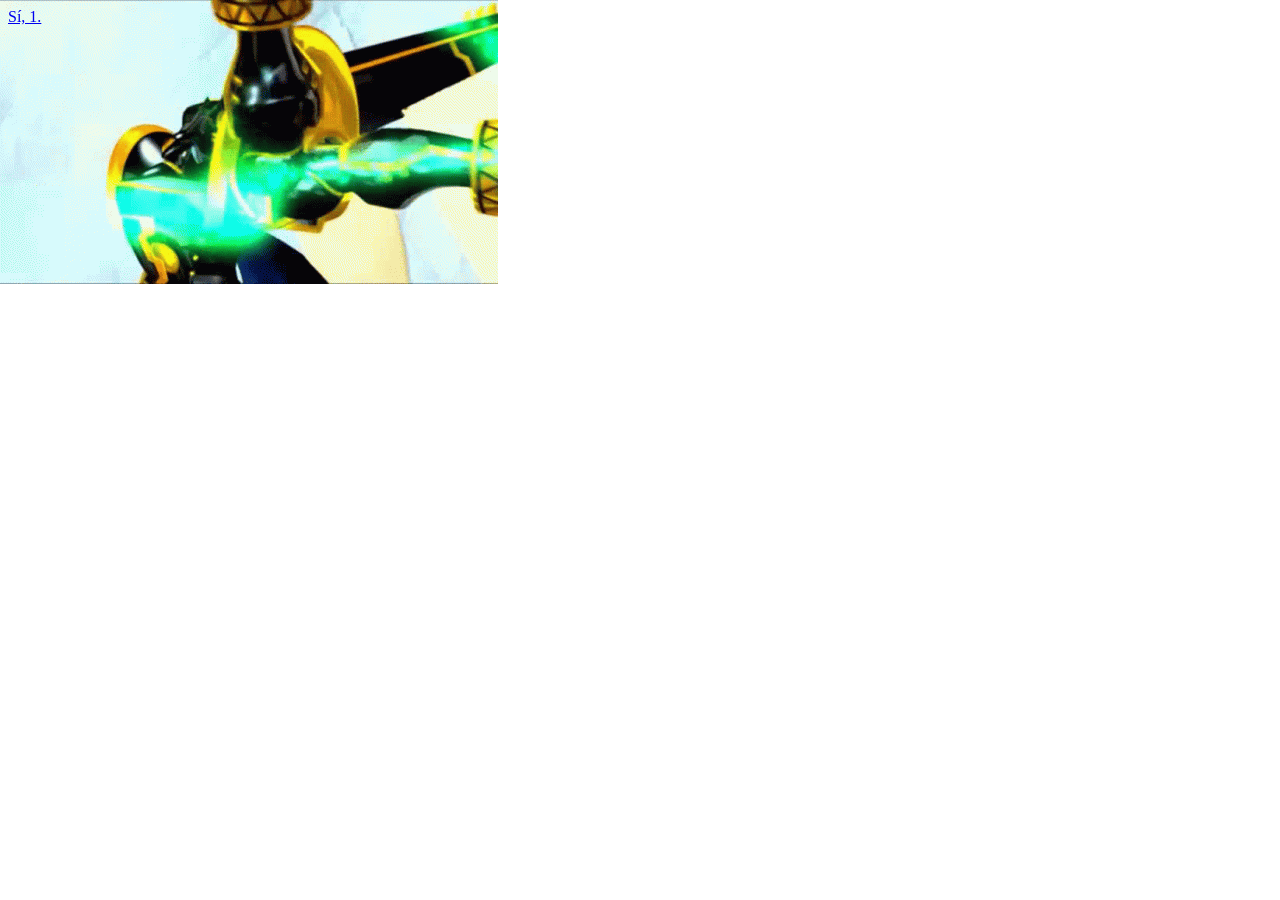
<file: index.html>
<!DOCTYPE html>
<html lang="en">
<head>
    <meta charset="UTF-8">
    <meta content="viru" property="og:title" />
    <link rel="icon" type="image/x-icon" href="./favicon.ico">
    <meta name="viewport" content="width=device-width, initial-scale=1.0">
    <meta property="og:image" content="./alphamon.gif" />
    <link rel="stylesheet" href="style.css">
    <title>wenas, viru</title>
</head>
<body>
    <a href="./seedr.html">Sí, 1.</a>
</body>
</html>
</file>
<file: style.css>
body {
    background-image: url("./alphamon.gif");
    background-size: auto;
    background-repeat: no-repeat;
}
</file>
